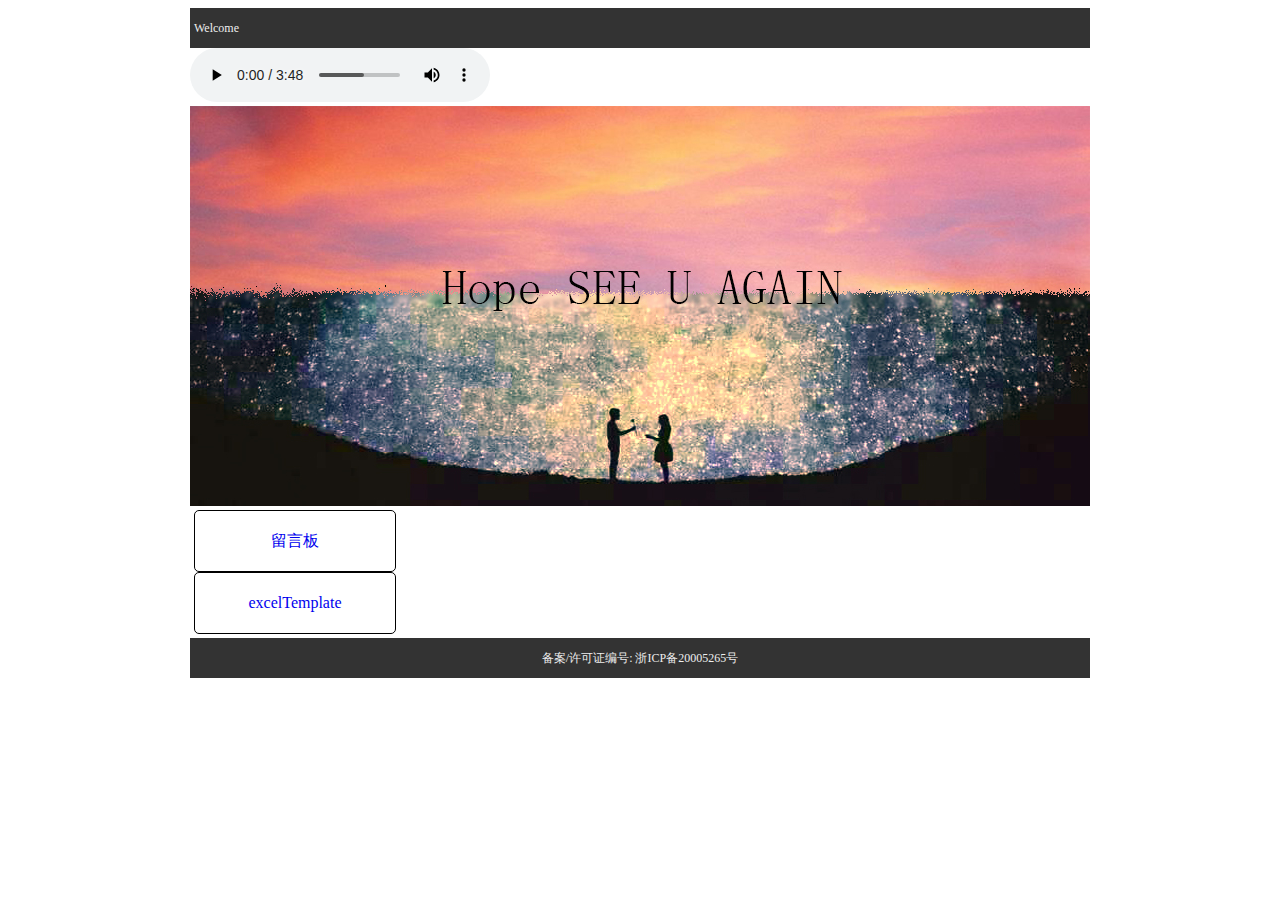
<file: src/main/resources/static/pages/index.html>
<!DOCTYPE html>
<html lang="en">

<head>
    <meta charset="UTF-8">
    <meta name="viewport" content="width=device-width, initial-scale=1.0">
    <meta http-equiv="X-UA-Compatible" content="ie=edge">
    <script type="text/javascript" src="lib/jquery-1.11.0.js"></script>
    <link rel="stylesheet" href="lib/index.css">
    <link href="https://fonts.googleapis.com/css?family=Montserrat:300,700" rel="stylesheet">
    <title>Home</title>
</head>

<body>
    <div class="wrapper">
        <div class="topBar">
            <div class="userSec">
                <label for="">Welcome </label>
                <div class="userName"></div>
            </div>

        </div>
        <div>
            <audio id="seeYouAgain" src="lib/Charlie Puth - See You Again (Piano Demo Version).mp3" controls autoplay
                loop></audio>
        </div>
        <div class="img">
            <img src="lib/seeYouAgain.jpg" alt="">
        </div>
        <div class="content">
            <div class="section">
                <a href="messageBoard.html">留言板</a>
            </div>
            <div class="section">
                <a href="ExcelTemplate.html">excelTemplate</a>
            </div>
        </div>



        <div class="bottomBar">
            <label for="">备案/许可证编号: </label>
            <a href="http://www.beian.miit.gov.cn/">浙ICP备20005265号</a>
        </div>
    </div>


</body>
<script>
    // $(document).ready(function () {
    //     $('#seeYouAgain')[0].play();
    // });
</script>

</html>
</file>
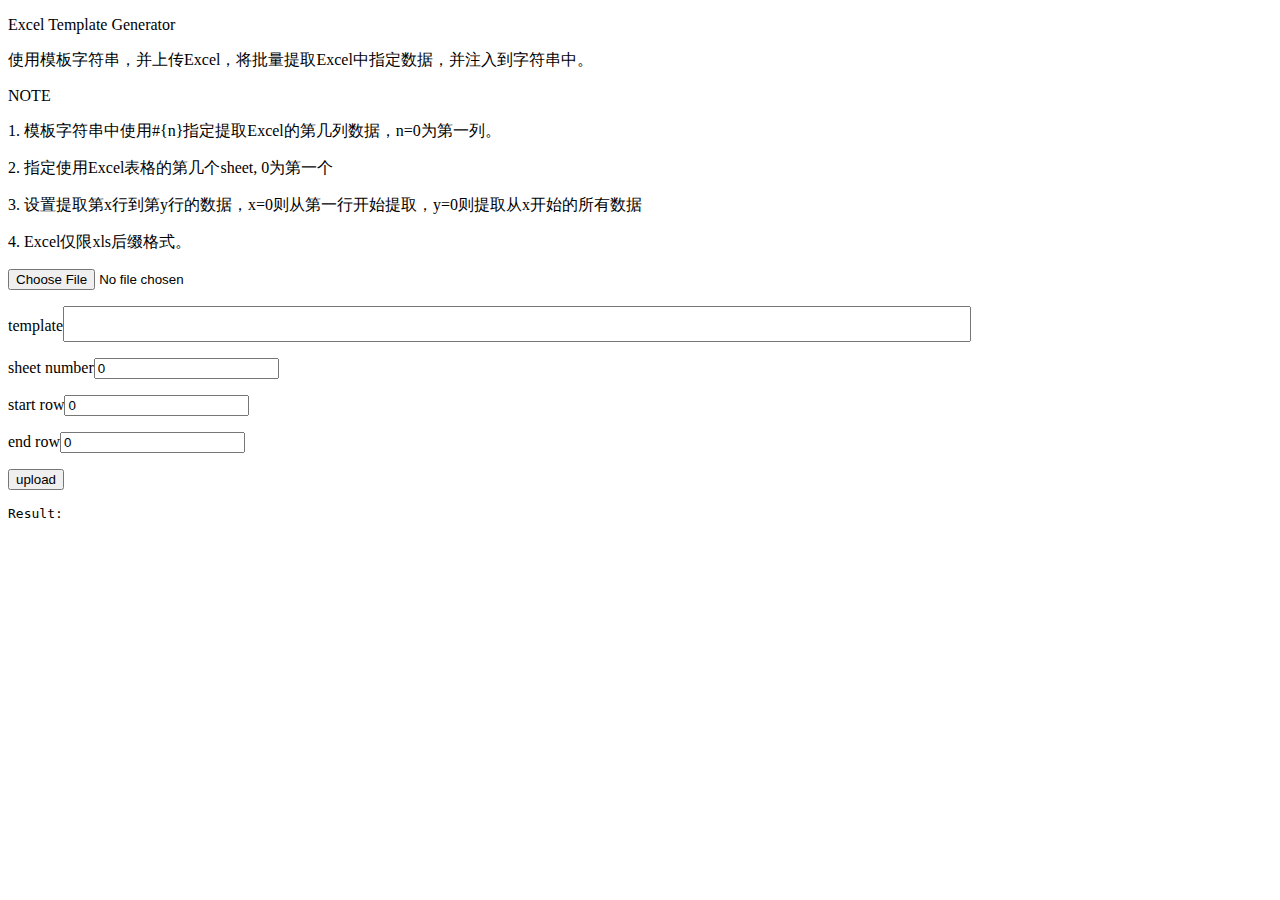
<file: src/main/resources/static/pages/ExcelTemplate.html>
<!DOCTYPE html>
<html lang="en">
<head>
    <meta charset="UTF-8">
    <meta name="viewport" content="width=device-width, initial-scale=1.0">
    <script type="text/javascript" src="lib/jquery-1.11.0.js"></script>
    <script type="text/javascript" src="lib/excelTemplate.js"></script>
    <style>
        #template{
            width: 900px;
            height: 30px;
            font-size: 20px;
        }
        #result{
            width: 1080px;
        }
    </style>
    <title>ExcelTemplate</title>
</head>
<body>
    <div>
        <p>Excel Template Generator</p>
        <p>使用模板字符串，并上传Excel，将批量提取Excel中指定数据，并注入到字符串中。</p>
        <p>NOTE</p>
        <p>1. 模板字符串中使用#{n}指定提取Excel的第几列数据，n=0为第一列。</p>
        <p>2. 指定使用Excel表格的第几个sheet, 0为第一个</p>
        <p>3. 设置提取第x行到第y行的数据，x=0则从第一行开始提取，y=0则提取从x开始的所有数据</p>
        <p>4. Excel仅限xls后缀格式。</p>
    </div>

    <p><input id="excel" type="file" accept=".xls"></p>
    <p><label for="">template</label><input id="template" type="text"></p>
    <p><label for="">sheet number</label><input id="sheetNum" type="number" value="0"></p>
    <p><label for="">start row</label><input id="startRow" type="number" value="0"></p>
    <p><label for="">end row</label><input id="endRow" type="number" value="0"></p>
    <p><button id="upload">upload</button></p>
    <pre id="result">Result:</pre>
</body>
</html>
</file>
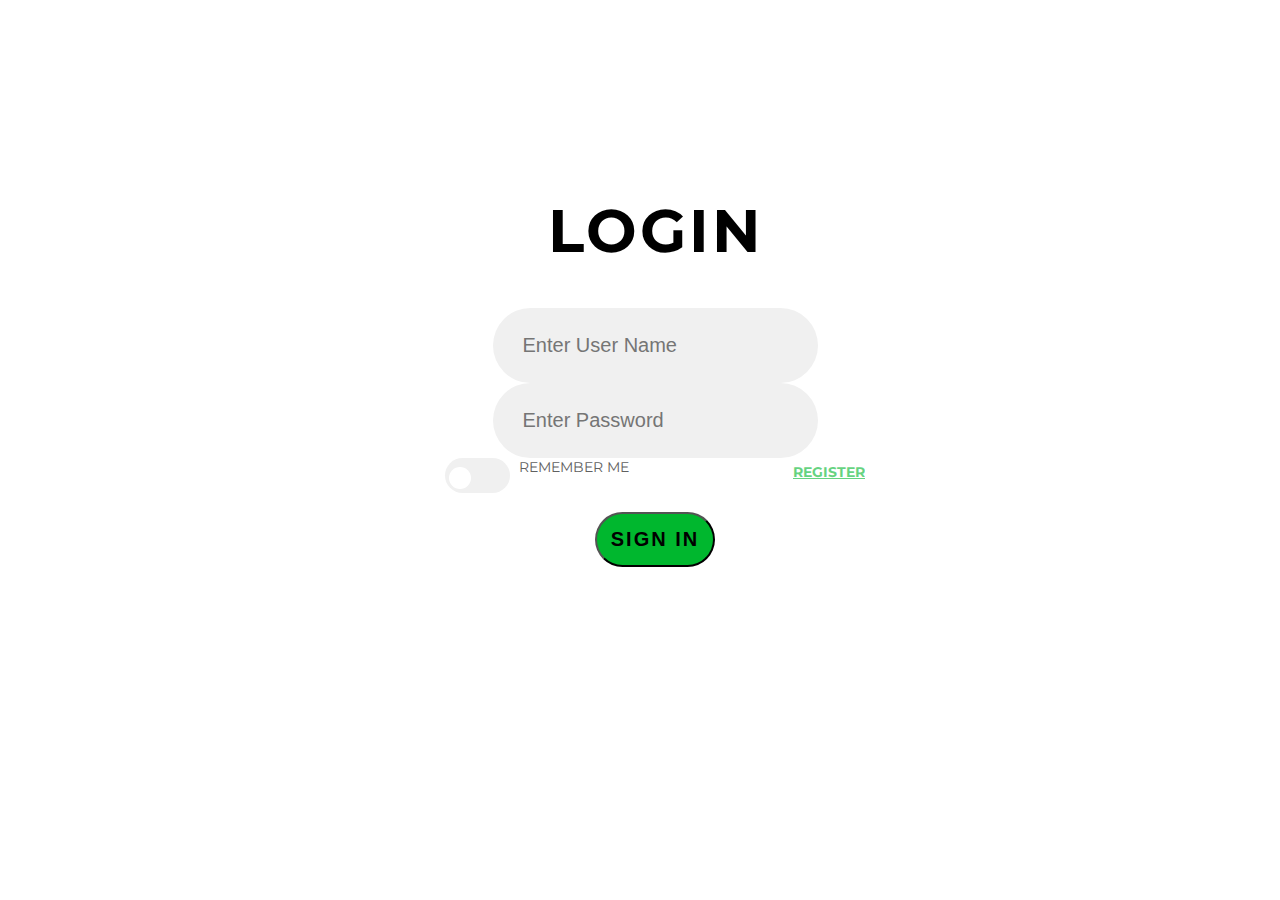
<file: src/main/resources/static/pages/login.html>
<!doctype html>
<html lang="en">

<head>
  <!-- Required meta tags -->
  <meta charset="utf-8">
  <meta name="viewport" content="width=device-width, initial-scale=1, shrink-to-fit=no">
  <!-- Bootstrap CSS -->
  <link rel="stylesheet" href="https://stackpath.bootstrapcdn.com/bootstrap/4.1.3/css/bootstrap.min.css"
    integrity="sha384-MCw98/SFnGE8fJT3GXwEOngsV7Zt27NXFoaoApmYm81iuXoPkFOJwJ8ERdknLPMO" crossorigin="anonymous">
  <!-- Loding font -->
  <link href="https://fonts.googleapis.com/css?family=Montserrat:300,700" rel="stylesheet">
  <!-- Custom Styles -->
  <link rel="stylesheet" type="text/css" href="lib/styles.css">
  <script type="text/javascript" src="lib/jquery-1.11.0.js"></script>
  <script type="text/javascript" src="lib/login.js"></script>
  <title>Login</title>
</head>

<body>

  <!-- Backgrounds -->

  <div id="login-bg" class="container-fluid">

    <!-- <div class="bg-img"></div> -->
    <div class="bg-color"></div>
  </div>

  <!-- End Backgrounds -->

  <div class="container" id="login">
    <div class="row justify-content-center">
      <div class="col-lg-8">
        <div class="login">

          <h1>Login</h1>

          <!-- Loging form -->
          <form>
            <div class="form-group">
              <input type="text" id="username" class="form-control" id="exampleInputEmail1" aria-describedby="emailHelp"
                placeholder="Enter User Name">

            </div>
            <div class="form-group">
              <input type="password" id="pswd" class="form-control" id="exampleInputPassword1"
                placeholder="Enter Password">
            </div>

            <div class="form-check">

              <label class="switch">
                <input type="checkbox">
                <span class="slider round"></span>
              </label>
              <label class="form-check-label" for="exampleCheck1">Remember me</label>

              <!-- <label class="forgot-password"><a href="#">Forgot Password?<a></label> -->
              <label class="forgot-password forgot-password-login"><a href="register.html">Register<a></label>
            </div>

            <div class="comment"></div>
            <br>
            <button type="button" onclick="login()" class="btn btn-lg btn-block btn-success">Sign in</button>
          </form>
          <!-- End Loging form -->

        </div>
      </div>
    </div>
  </div>

</body>

</html>
</file>
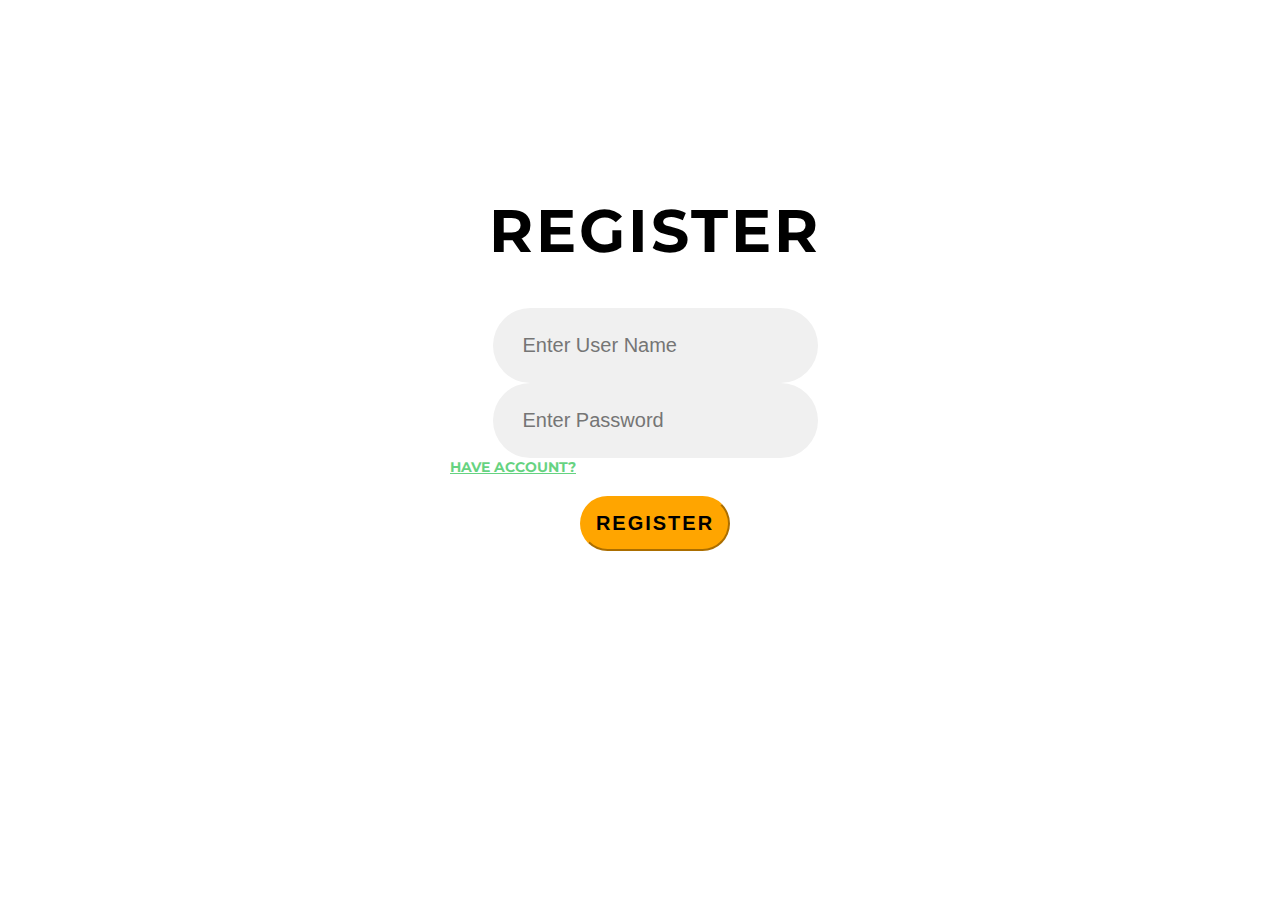
<file: src/main/resources/static/pages/register.html>
<!doctype html>
<html lang="en">

<head>
  <!-- Required meta tags -->
  <meta charset="utf-8">
  <meta name="viewport" content="width=device-width, initial-scale=1, shrink-to-fit=no">
  <!-- Bootstrap CSS -->
  <link rel="stylesheet" href="https://stackpath.bootstrapcdn.com/bootstrap/4.1.3/css/bootstrap.min.css"
    integrity="sha384-MCw98/SFnGE8fJT3GXwEOngsV7Zt27NXFoaoApmYm81iuXoPkFOJwJ8ERdknLPMO" crossorigin="anonymous">
  <!-- Loding font -->
  <link href="https://fonts.googleapis.com/css?family=Montserrat:300,700" rel="stylesheet">
  <!-- Custom Styles -->
  <link rel="stylesheet" type="text/css" href="lib/styles.css">
  <script type="text/javascript" src="lib/jquery-1.11.0.js"></script>
  <script type="text/javascript" src="lib/login.js"></script>
  <title>Register</title>
</head>

<body>

  <!-- Backgrounds -->

  <div id="login-bg" class="container-fluid">

    <!-- <div class="bg-img"></div> -->
    <div class="bg-color"></div>
  </div>

  <!-- End Backgrounds -->

  <div class="container" id="login">
    <div class="row justify-content-center">
      <div class="col-lg-8">
        <div class="login">

          <h1>Register</h1>

          <!-- register form -->
          <form>
            <div class="form-group">
              <input id="username" type="text" class="form-control" id="exampleInputEmail1" aria-describedby="emailHelp"
                placeholder="Enter User Name">

            </div>
            <div class="form-group">
              <input id="pswd" type="password" class="form-control" id="exampleInputPassword1"
                placeholder="Enter Password">
            </div>

            <div class="form-check">

              <!-- <label class="switch">
                <input type="checkbox">
                <span class="slider round"></span>
              </label>
              <label class="form-check-label" for="exampleCheck1">Remember me</label> -->

              <label class="forgot-password"><a href="login.html">Have account?<a></label>
            </div>
            <div class="comment">Username Or Password Cannot Be Null.</div>
            <div class="comment_success">Register Success!</div>
            <br>
            <button type="button" onclick="register()"
              class="register btn btn-lg btn-block btn-success">Register</button>
          </form>

          <!-- End Loging form -->

        </div>
      </div>
    </div>
  </div>

</body>

</html>
</file>
<file: src/main/resources/static/pages/lib/index.css>
.wrapper{
    width: 900px;
    position: relative;
    margin: auto;
}
.content{
    width: 100%;
    padding: 4px;
}
.img{
    width: 100%;
    height: 400px;
    font-size: 90px;
    background: gainsboro;
    color: #00B72E;
    font-family: 'Montserrat', sans-serif;
    text-align: center;
    line-height: 400px;
}
.section{
    width: 200px;
    height: 60px;
    border: 1px solid black;
    border-radius: 5px;
    text-align: center;
    line-height: 60px;
}
.section a{
    text-decoration: none;
}
.topBar{
    width: 100%;
    height: 40px;
    background: #333;
    color: #eee;
    font-size: 12px;
    line-height: 40px;
}
.userSec{
    margin: 0 4px 0 4px;
}
.bottomBar{
    width: 100%;
    height: 40px;
    background: #333;
    color: #eee;
    font-size: 12px;
    line-height: 40px;
    text-align: center;
}
.bottomBar a{
    font-size: 12px;
    color: #eee;
    text-decoration: none;
}
</file>
<file: src/main/resources/static/pages/lib/styles.css>
body {
	font-family: 'Montserrat', sans-serif;
	text-rendering : optimizeLegibility;
	-webkit-font-smoothing : antialiased;
}


#login-bg.container-fluid {
	padding: 0;
	height: 100%;
	position: absolute;
}

/* Background image an color divs*/

.bg-color {
	width: 100%;
	vertical-align: top;
	padding: 0;
	margin-left: 0;
	height: 100%;
	background-color: #CAF0D3;
	display: inline-block;
	overflow: hidden;
}

/* .bg-color {
	margin-left: -5px;
} */

/* .bg-img {
	background-image: url(./bg-image.jpeg);
	background-size: cover;
} */

#login{
	padding-top: 10%;
	text-align: center;
	text-transform: uppercase;
}


.login {
	width: 100%;
	height: 480px;
	background-color: #fff;
	padding: 15px;
	padding-top: 30px;
}

.login h1 {
	margin-top: 30px;
	font-weight: bold;
	font-size: 60px;
	letter-spacing: 3px;
}

.login form {
	max-width: 420px;
	margin: 30px auto;
}

.login .btn {
	border-radius: 50px;
	text-transform: uppercase;
	font-weight: bold;
	letter-spacing: 2px;
	font-size: 20px;
	padding: 14px;
	background-color: #00B72E;
}

.form-group input {
	font-size: 20px;
	font-weight: lighter;
	border: none;
	background-color: #F0F0F0;
	color: #465347!important;
	padding: 26px 30px;
	border-radius: 50px;
	transition : 0.2s;
}




/* Form check styles*/

.form-check {
	padding: 0;
	text-align: left;
}

.form-check label {
	vertical-align: top;
	padding-top: 5px;
	padding-left: 5px;
	font-size: 15px;
	color: #606060;
	font-size: 14px;
}

.forgot-password-login{
	float: right;
}

.forgot-password {
	text-align: right;
	/* float: right; */
	font-weight: bold;
}

.forgot-password a {
	color: #00B72E;
	opacity: 0.6;
}

.forgot-password a:hover {
	opacity: 1;
}


/* Switch styles */

.switch {
  position: relative;
  display: inline-block;
  width: 60px;
  height: 30px;
}

/* Hide default HTML checkbox */
.switch input {display:none;}

/* The slider */
.slider {
  position: absolute;
  cursor: pointer;
  top: 0;
  left: 0;
  right: 0;
  bottom: 0;
  background-color: #F0F0F0;
  -webkit-transition: .4s;
  transition: .4s;
  border-radius: 30px;
}

.slider:before {
  position: absolute;
  content: "";
  height: 22px;
  width: 22px;
  left: 4px;
  bottom: 4px;
  background-color: white;
  -webkit-transition: .4s;
  transition: .4s;
  border-radius: 50%;
}

input:checked + .slider {
  background-color: #00B72E;
}

input:focus + .slider {
  box-shadow: 0 0 1px #00B72E;
}

input:checked + .slider:before {
  -webkit-transform: translateX(30px);
  -ms-transform: translateX(30px);
  transform: translateX(30px);
}

.register{
	background-color: orange !important;
	border-color: orange !important;
}

.comment {
	display: none;
	text-transform: capitalize;
	text-align: center;
	color: #C00;
	opacity: 1;
	font-size: 14px;
	font-weight: bold;
}

.comment_success {
	display: none;
	text-transform: capitalize;
	text-align: center;
	color: #00B72E;
	opacity: 1;
	font-size: 14px;
	font-weight: bold;
}


/* Media queries */

@media(max-width: 500px) {
	.bg-img , .bg-color {
	min-width: 100%;
	height: 50%;
	margin: 0;
	}

	.forgot-password {
	text-align: right;
	float: left;
	padding: 20px 0;
	}


	#login {
		padding-top: 50px;
	}


}
</file>
